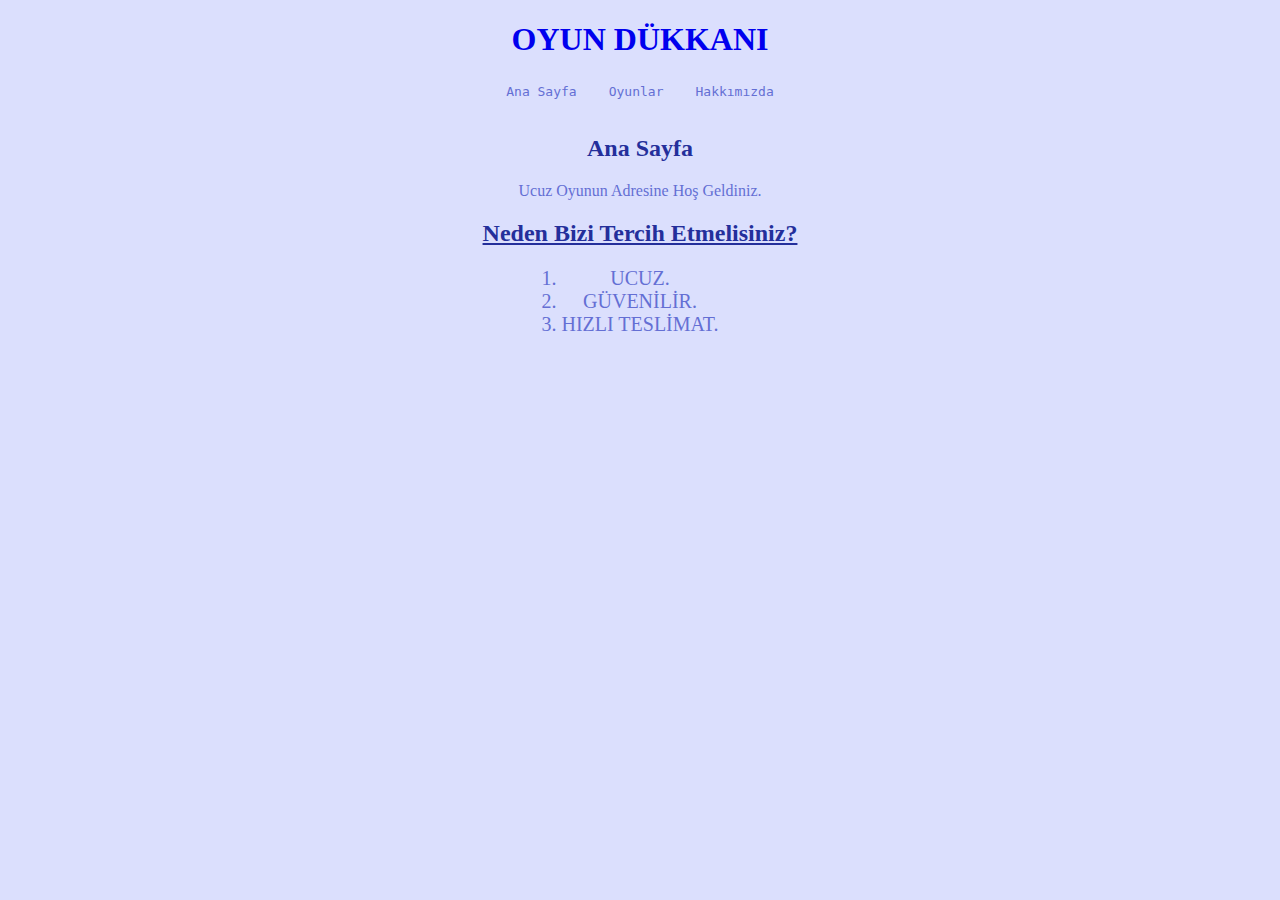
<file: index.html>
<!DOCTYPE html>
<html lang="tr-TR">
<head>
    <meta charset="UTF-8">
    <meta http-equiv="X-UA-Compatible" content="IE=edge">
    <meta name="viewport" content="width=device-width, initial-scale=1.0">
    <link rel="stylesheet" href="CSS/style.css">
    <link rel="icon" type="image/x-icon" href="/images/icon.ico">
    <title>Oyun Dükkanı</title>
</head>
<body>
    <header>
        <h1><a href="index.html">OYUN DÜKKANI</a></h1>
    </header>
    <nav>
        <ul>
            <li><a href="index.html">Ana Sayfa</a></li>
            <li><a href="games.html">Oyunlar</a></li>
            <li><a href="aboutUs.html">Hakkımızda</a></li>
        </ul>
    </nav>
    <div align="center">
        <h2>Ana Sayfa</h2>
        <p>Ucuz Oyunun Adresine Hoş Geldiniz.</p>
        <h2 style="text-decoration: underline;">Neden Bizi Tercih Etmelisiniz?</h2>
        <ol class="tercih-liste">
            <li>UCUZ.</li>
            <li>GÜVENİLİR.</li>
            <li>HIZLI TESLİMAT.</li>
        </ol>
    </div>
</body>
</html>
</file>
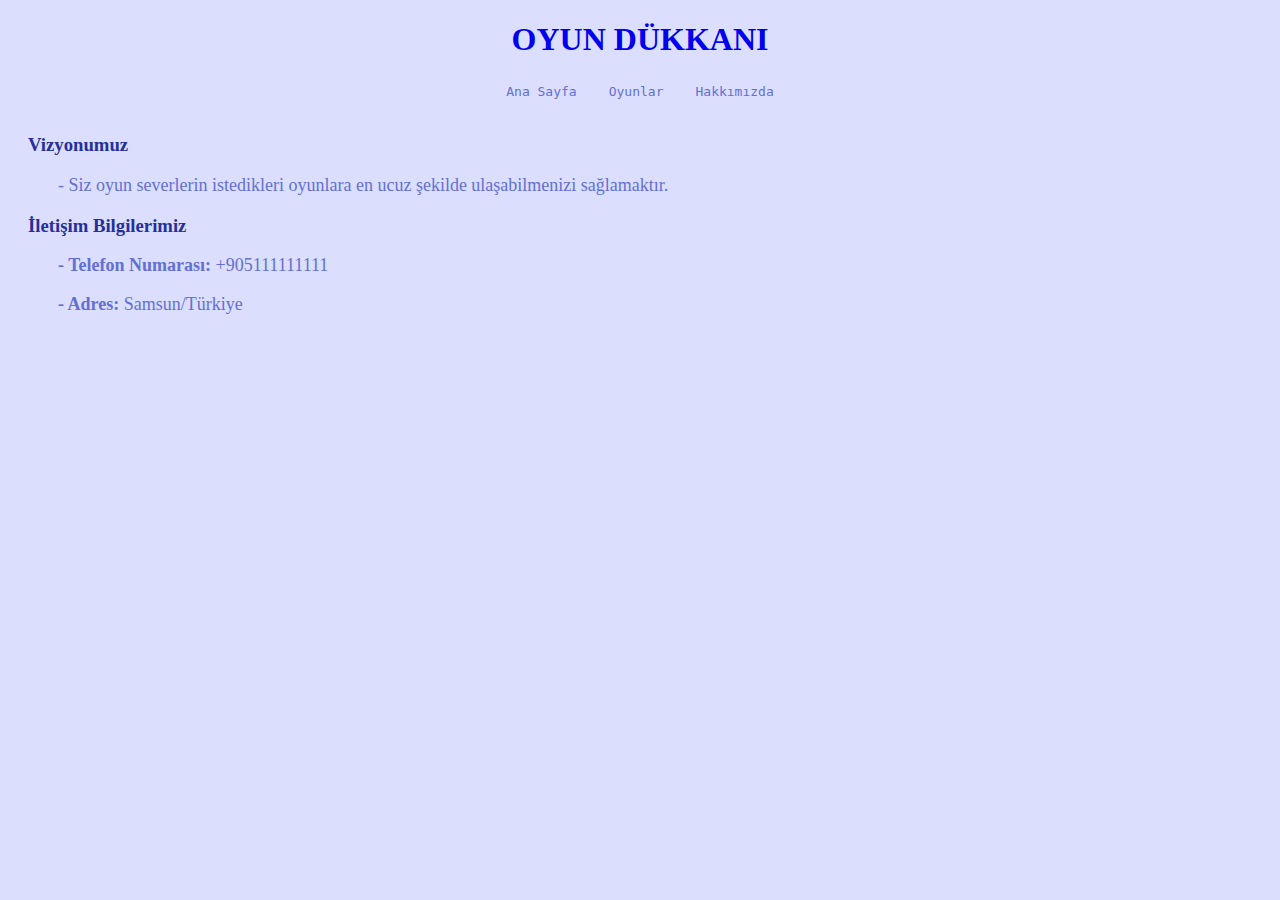
<file: aboutUs.html>
<!DOCTYPE html>
<html lang="tr-TR">
<head>
    <meta charset="UTF-8">
    <meta http-equiv="X-UA-Compatible" content="IE=edge">
    <meta name="viewport" content="width=device-width, initial-scale=1.0">
    <link rel="stylesheet" href="CSS/style.css">
    <link rel="icon" type="image/x-icon" href="/images/icon.ico">
    <title>Hakkımızda</title>
</head>
<body>
    <header>
        <h1><a href="index.html">OYUN DÜKKANI</a></h1>
    </header>
    <nav>
        <ul>
            <li><a href="index.html">Ana Sayfa</a></li>
            <li><a href="games.html">Oyunlar</a></li>
            <li><a href="aboutUs.html">Hakkımızda</a></li>
        </ul>
    </nav>
    <div>
        <h3>Vizyonumuz</h3>
        <p id="hakkimizda">
            - Siz oyun severlerin istedikleri oyunlara en ucuz şekilde ulaşabilmenizi sağlamaktır.
        </p>
        <h3>İletişim Bilgilerimiz</h3>
        <p id="phoneNumber">
            <b>- Telefon Numarası:</b> +905111111111
        </p>
        <p id="address">
            <b>- Adres:</b> Samsun/Türkiye
        </p>
    </div>
</body>
</html>
</file>
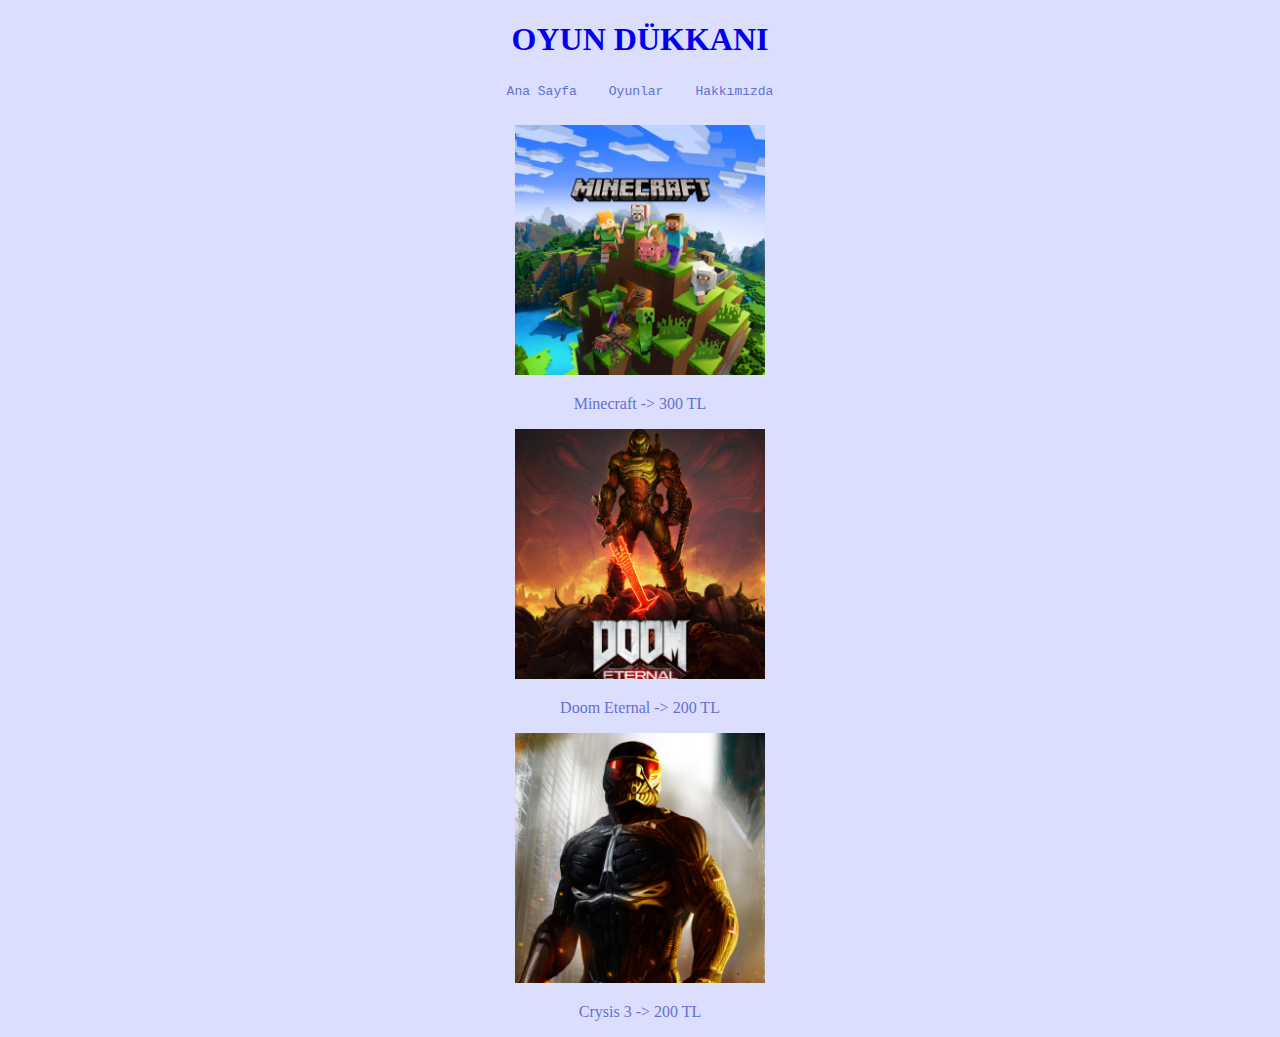
<file: games.html>
<!DOCTYPE html>
<html lang="tr-TR">
<head>
    <meta charset="UTF-8">
    <meta http-equiv="X-UA-Compatible" content="IE=edge">
    <meta name="viewport" content="width=device-width, initial-scale=1.0">
    <link rel="stylesheet" href="CSS/style.css">
    <link rel="icon" type="image/x-icon" href="/images/icon.ico">
    <title>Oyunlar</title>
</head>
<body>
    <header>
        <h1><a href="index.html">OYUN DÜKKANI</a></h1>
    </header>
    <nav>
        <ul>
            <li><a href="index.html">Ana Sayfa</a></li>
            <li><a href="games.html">Oyunlar</a></li>
            <li><a href="aboutUs.html">Hakkımızda</a></li>
        </ul>
    </nav>
    <div align="center">
        <img src="images/minecraft.jpeg" alt="minecraft" width="250px">
        <p>Minecraft -> 300 TL</p>
        <img src="images/Doom.jpg" alt="doometernal" width="250px">
        <p>Doom Eternal -> 200 TL</p>
        <img src="images/crysis3.jpg" alt="crysis3" width="250px">
        <p>Crysis 3 -> 200 TL</p>
    </div>
</body>
</html>
</file>
<file: CSS/style.css>
header  h1{
    text-align: center;
    color: #242F9B;
    margin-bottom: 10px;
}
header h1 a {
    text-decoration: none;
}
body {
    background-color: #DBDFFD;
}
nav ul {
    list-style-type: none;
    display: table;
    margin: 10px auto;
    padding: 0;
    overflow: hidden;
}
nav ul li {
    list-style: none;
    display: table-cell;
    vertical-align: middle;
}
nav ul li a{
    color: #646FD4;
    font-family:monospace;
    display: inline-block;
    padding: 16px;
    text-decoration: none;
}
nav ul li a:hover{
    color: #19226e;
}

div h2 {
    text-align: center;
    color:#242F9B;
    font-family: 'Joan', serif;
}
div h3 {
    margin-left: 20px;
    color:#242F9B;
    font-family: 'Joan', serif;
}
div p {
    text-align: center;
    color:#646FD4;
    font-family: 'Joan', serif;
}
#hakkimizda {
    text-align: left;
    margin-left: 50px;
    font-size: 18px;

}
#phoneNumber {
    font-family: 'Times New Roman', Times, serif;
    text-align: left;
    font-size: 18px;
    margin-left: 50px;
}
#address {
    font-family: 'Times New Roman', Times, serif;
    text-align: left;
    font-size: 18px;
    margin-left: 50px;
}
.tercih-liste {
    color:#646FD4;
    font-size: 20px;
    display: table;
    margin: 10px auto;
    padding: 0;
}
</file>
